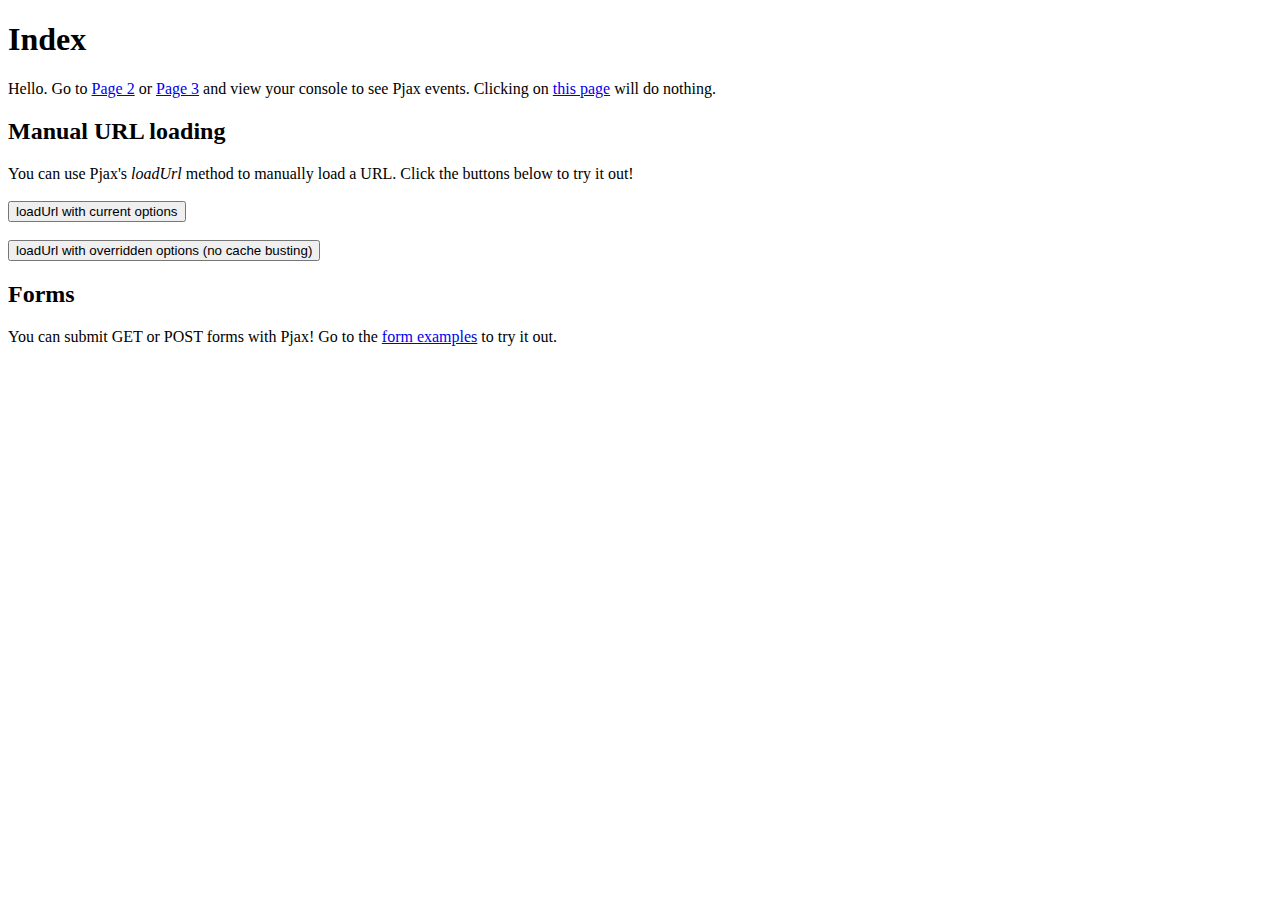
<file: lib/pjax/example/index.html>
<!doctype html>
<html>
  <head>
    <meta charset="utf-8">
    <title>Hello</title>
    <script src="../pjax.js"></script>
    <script src="example.js"></script>
  </head>
  <body>
    <div class="body">
      <h1>Index</h1>
      Hello.
      Go to <a href="page2.html" class="js-Pjax">Page 2</a> or <a href="page3.html" class="js-Pjax">Page 3</a> and view your console to see Pjax events.
      Clicking on <a href="index.html">this page</a> will do nothing.

      <h2>Manual URL loading</h2>

      You can use Pjax's <i>loadUrl</i> method to manually load a URL. Click the buttons below to try it out!<br /><br />

      <button data-manual-trigger>loadUrl with current options</button><br /><br />
      <button data-manual-trigger data-manual-trigger-override="true">loadUrl with overridden options (no cache busting)</button>

      <h2>Forms</h2>

      You can submit GET or POST forms with Pjax! Go to the <a href="forms.html">form examples</a> to try it out.

    </div>
  </body>
</html>
</file>
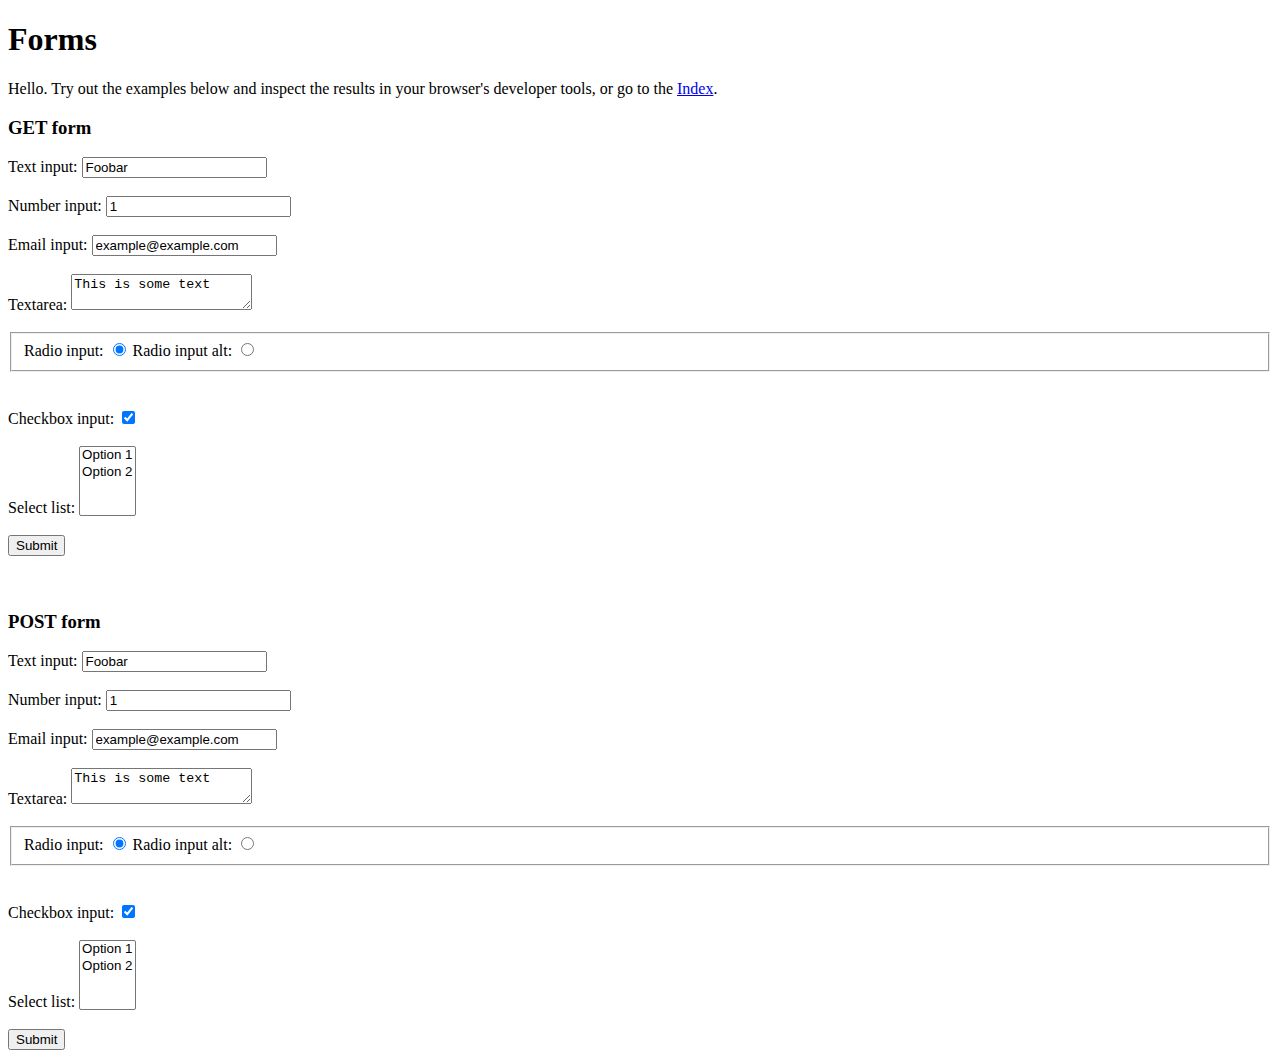
<file: lib/pjax/example/forms.html>
<!doctype html>
<html>
  <head>
    <meta charset="utf-8">
    <title>Forms</title>
    <script src="../pjax.js"></script>
    <script src="example.js"></script>
  </head>
  <body>
    <div class="body">
      <h1>Forms</h1>
      Hello. Try out the examples below and inspect the results in your browser's developer tools, or go to the <a href="index.html" class="js-Pjax">Index</a>.

      <h3>GET form</h3>

      <form action="" method="get" class="js-Pjax" id="get-form">
        <label for="get-form-text">Text input:</label>
        <input type="text" name="textInput" id="get-form-text" value="Foobar" />

        <br />
        <br />

        <label for="get-form-number">Number input:</label>
        <input type="number" name="numberInput" id="get-form-number" value="1" />

        <br />
        <br />

        <label for="get-form-email">Email input:</label>
        <input type="email" name="emailInput" id="get-form-email" value="example@example.com" />

        <br />
        <br />

        <label for="get-form-textarea">Textarea:</label>
        <textarea name="textarea" id="get-form-textarea">This is some text</textarea>

        <br />
        <br />

        <fieldset>
          <label for="get-form-radio-1">Radio input:</label>
          <input type="radio" name="radioInput" value="radio-1" checked id="get-form-radio-1" />

          <label for="get-form-radio-2">Radio input alt:</label>
          <input type="radio" name="radioInput" value="radio-2" id="get-form-radio-2" />
        </fieldset>

        <br />
        <br />

        <label for="get-form-checkbox">Checkbox input:</label>
        <input type="checkbox" name="checkboxInput" checked id="get-form-checkbox" />

        <br />
        <br />

        <label for="get-form-select">Select list:</label>
        <select multiple name="select" id="get-form-select">
          <option>
            Option 1
          </option>
          <option>
            Option 2
          </option>
        </select>

        <br />
        <br />

        <input type="submit" value="Submit" />
      </form>

      <br />
      <br />

      <h3>POST form</h3>

      <form action="" method="post" class="js-Pjax" id="post-form">
        <label for="post-form-text">Text input:</label>
        <input type="text" name="textInput" id="post-form-text" value="Foobar" />

        <br />
        <br />

        <label for="post-form-number">Number input:</label>
        <input type="number" name="numberInput" id="post-form-number" value="1" />

        <br />
        <br />

        <label for="post-form-email">Email input:</label>
        <input type="email" name="emailInput" id="post-form-email" value="example@example.com" />

        <br />
        <br />

        <label for="post-form-textarea">Textarea:</label>
        <textarea name="textarea" id="post-form-textarea">This is some text</textarea>

        <br />
        <br />

        <fieldset>
          <label for="post-form-radio-1">Radio input:</label>
          <input type="radio" name="radioInput" value="radio-1" checked id="post-form-radio-1" />

          <label for="post-form-radio-2">Radio input alt:</label>
          <input type="radio" name="radioInput" value="radio-2" id="post-form-radio-2" />
        </fieldset>

        <br />
        <br />

        <label for="post-form-checkbox">Checkbox input:</label>
        <input type="checkbox" name="checkboxInput" checked id="post-form-checkbox" />

        <br />
        <br />

        <label for="post-form-select">Select list:</label>
        <select multiple name="select" id="post-form-select">
          <option>
            Option 1
          </option>
          <option>
            Option 2
          </option>
        </select>

        <br />
        <br />

        <input type="submit" value="Submit" />
      </form>
    </div>
  </body>
</html>
</file>
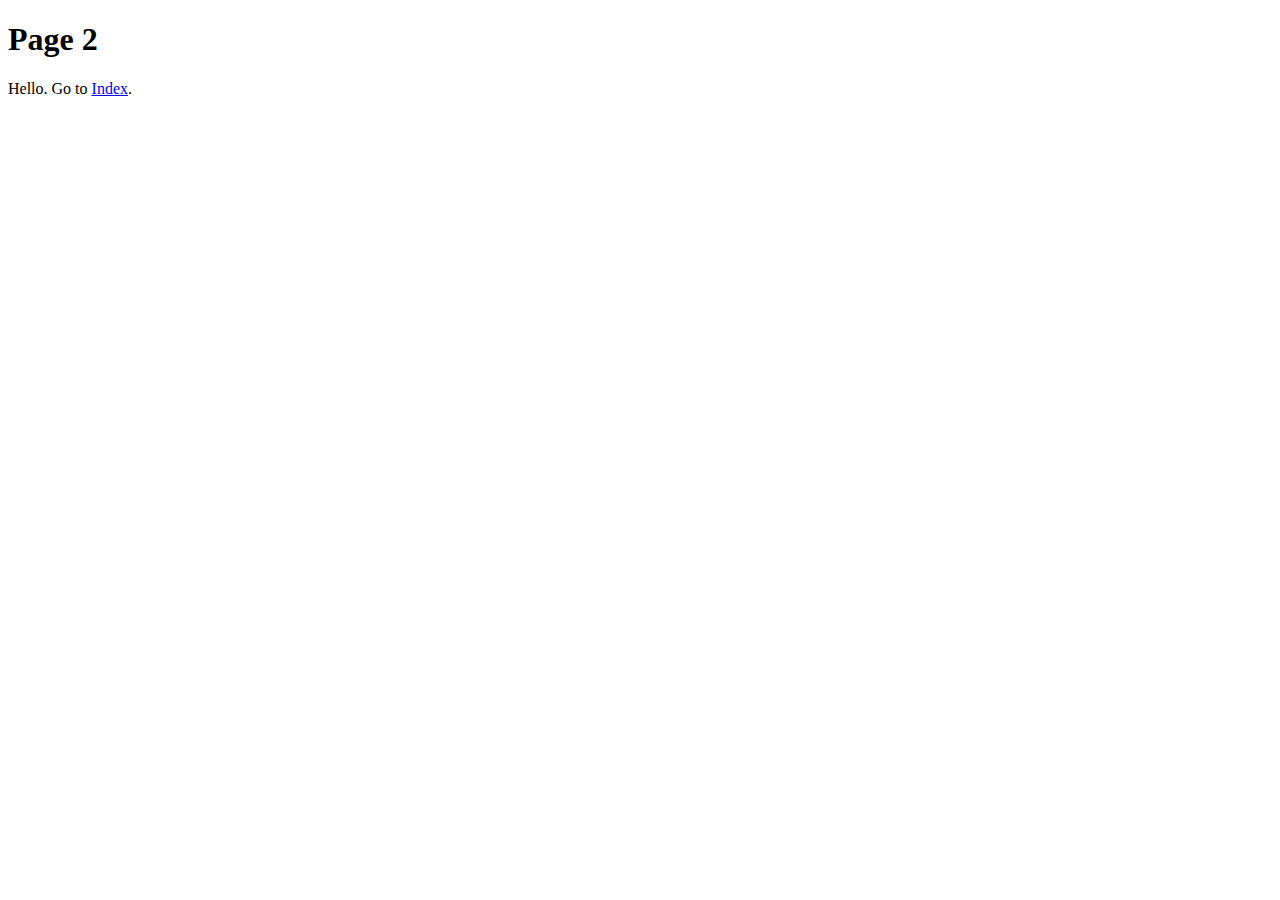
<file: lib/pjax/example/page2.html>
<!doctype html>
<html>
  <head>
    <meta charset="utf-8">
    <title>Page 2</title>
    <script src="../pjax.js"></script>
    <script src="example.js"></script>
  </head>
  <body>
    <div class="body">
      <h1>Page 2</h1>
      Hello. Go to <a href="index.html" class="js-Pjax">Index</a>.
    </div>
  </body>
</html>
</file>
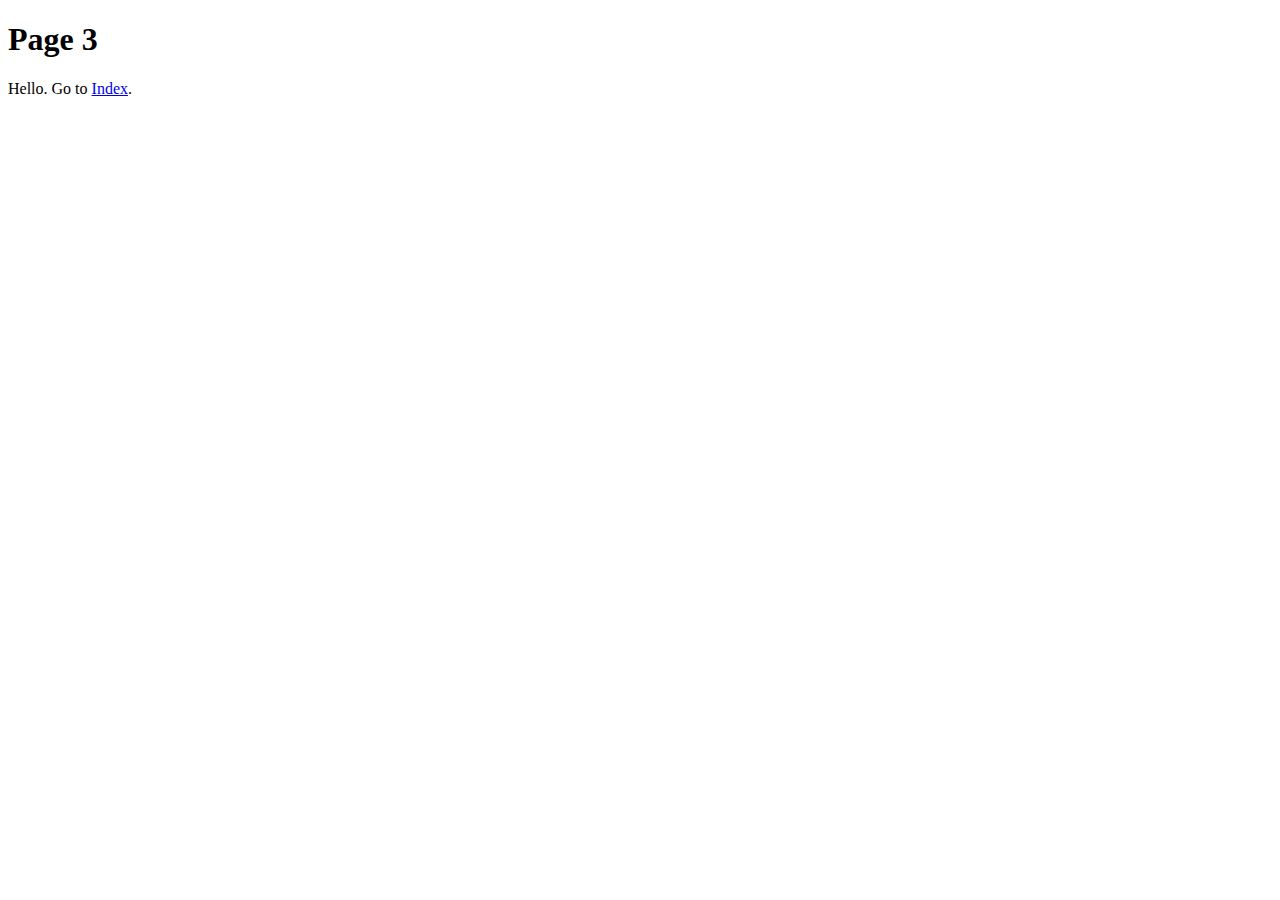
<file: lib/pjax/example/page3.html>
<!doctype html>
<html>
  <head>
    <meta charset="utf-8">
    <title>Page 3</title>
    <script src="../pjax.js"></script>
    <script src="example.js"></script>
  </head>
  <body>
    <div class="body">
      <h1>Page 3</h1>
      Hello. Go to <a href="index.html" class="js-Pjax">Index</a>.
    </div>
  </body>
</html>
</file>
